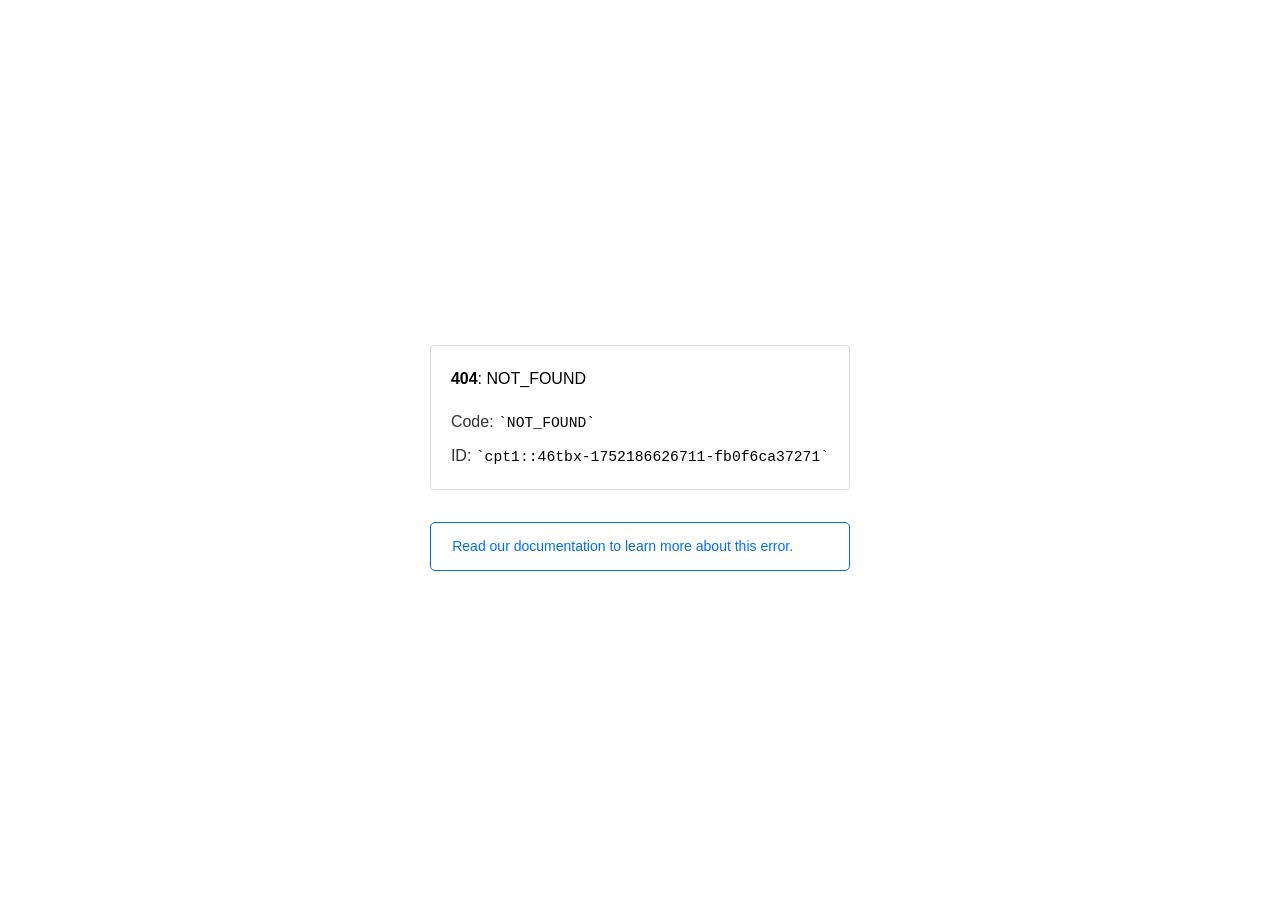
<file: chidi_project/static/font/Nasalization.html>
<!doctype html><html lang=en><meta charset=utf-8><meta name=viewport content="width=device-width,initial-scale=1"><meta name=theme-color content=#000><title>404: NOT_FOUND</title><style>html{font-size:62.5%;box-sizing:border-box;height:-webkit-fill-available}*,::after,::before{box-sizing:inherit}body{font-family:sf pro text,sf pro icons,helvetica neue,helvetica,arial,sans-serif;font-size:1.6rem;line-height:1.65;word-break:break-word;font-kerning:auto;font-variant:normal;-webkit-font-smoothing:antialiased;-moz-osx-font-smoothing:grayscale;text-rendering:optimizeLegibility;hyphens:auto;height:100vh;height:-webkit-fill-available;max-height:100vh;max-height:-webkit-fill-available;margin:0}::selection{background:#79ffe1}::-moz-selection{background:#79ffe1}a{cursor:pointer;color:#0070f3;text-decoration:none;transition:all .2s ease;border-bottom:1px solid #0000}a:hover{border-bottom:1px solid #0070f3}ul{padding:0;margin-left:1.5em;list-style-type:none}li{margin-bottom:10px}ul li:before{content:'\02013'}li:before{display:inline-block;color:#ccc;position:absolute;margin-left:-18px;transition:color .2s ease}code{font-family:Menlo,Monaco,Lucida Console,Liberation Mono,DejaVu Sans Mono,Bitstream Vera Sans Mono,Courier New,monospace,serif;font-size:.92em}code:after,code:before{content:'`'}.container{display:flex;justify-content:center;flex-direction:column;min-height:100%}main{max-width:80rem;padding:4rem 6rem;margin:auto}ul{margin-bottom:32px}.error-title{font-size:2rem;padding-left:22px;line-height:1.5;margin-bottom:24px}.error-title-guilty{border-left:2px solid #ed367f}.error-title-innocent{border-left:2px solid #59b89c}@media(max-width:500px){.owner-error{display:none}}main p{color:#333}.devinfo-container{border:1px solid #ddd;border-radius:4px;padding:2rem;display:flex;flex-direction:column;margin-bottom:32px}.error-code{margin:0;font-size:1.6rem;color:#000;margin-bottom:1.6rem}.devinfo-line{color:#333}.devinfo-line code,code,li{color:#000}.devinfo-line:not(:last-child){margin-bottom:8px}.docs-link,.contact-link{font-weight:500}header,footer,footer a{display:flex;justify-content:center;align-items:center}header,footer{min-height:100px;height:100px}header{border-bottom:1px solid #eaeaea}header h1{font-size:1.8rem;margin:0;font-weight:500}header p{font-size:1.3rem;margin:0;font-weight:500}.header-item{display:flex;padding:0 2rem;margin:2rem 0;text-decoration:line-through;color:#999}.header-item.active{color:#ff0080;text-decoration:none}.header-item.first{border-right:1px solid #eaeaea}.header-item-content{display:flex;flex-direction:column}.header-item-icon{margin-right:1rem;margin-top:.6rem}footer{border-top:1px solid #eaeaea}footer a{color:#000}footer a:hover{border-bottom-color:#0000}footer svg{margin-left:.8rem}.note{padding:8pt 16pt;border-radius:5px;border:1px solid #0070f3;font-size:14px;line-height:1.8;color:#0070f3}@media(max-width:500px){.devinfo-container .devinfo-line code{margin-top:.4rem}.devinfo-container .devinfo-line:not(:last-child){margin-bottom:1.6rem}.devinfo-container{margin-bottom:0}header{flex-direction:column;height:auto;min-height:auto;align-items:flex-start}.header-item.first{border-right:none;margin-bottom:0}main{padding:1rem 2rem}body{font-size:1.4rem;line-height:1.55}footer{display:none}.note{margin-top:16px}}</style><div class=container><main><p class=devinfo-container><span class=error-code><strong>404</strong>: NOT_FOUND</span>
<span class=devinfo-line>Code: <code>NOT_FOUND</code></span>
<span class=devinfo-line>ID: <code>cpt1::46tbx-1752186626711-fb0f6ca37271</code></p><a href=https://vercel.com/docs/errors/platform-error-codes#not_found class=owner-error><div class=note>Read our documentation to learn more about this error.</div></a></main></div>
</file>
